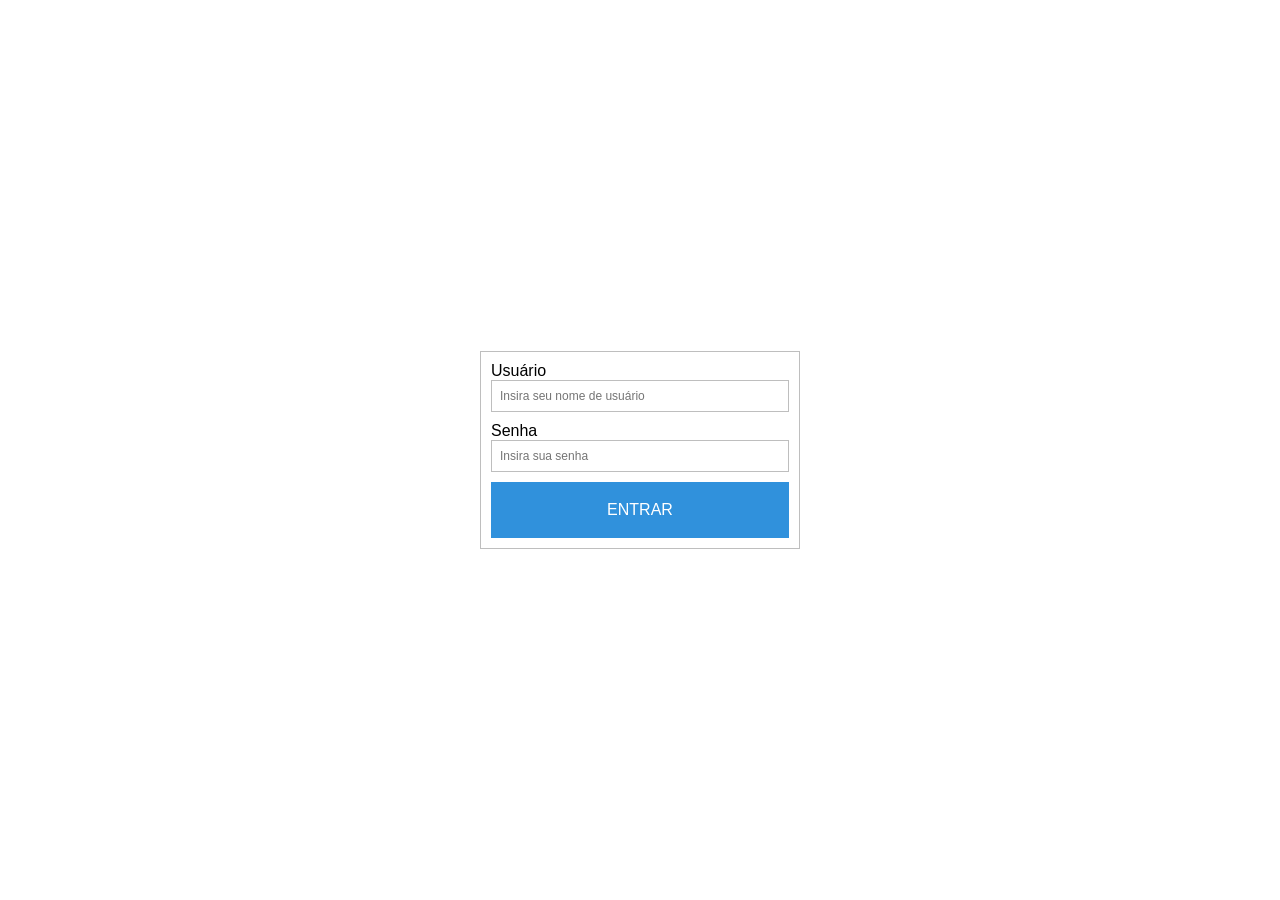
<file: Disciplina 1 - HTML, CSS, JS/Desafio/index.html>
<!DOCTYPE html>
<html lang="pt-br">
    <head>
        <meta charset="UTF-8" />
        <meta http-equiv="X-UA-Compatible" content="IE=edge" />
        <meta name="viewport" content="width=device-width, initial-scale=1.0" />
        <title>FlashJS</title>
        <link rel="stylesheet" href="./assets/css/index.css" />
        <script src="./assets/js/index.js" defer></script>
    </head>
    <body>
        <main>
            <form class="form">
                <label for="user" class="form__label">Usuário</label>
                <input
                    class="form__input"
                    type="text"
                    id="user"
                    name="user"
                    placeholder="Insira seu nome de usuário"
                    required
                />
                <label for="pass" class="form__label">Senha</label>
                <input
                    class="form__input"
                    type="password"
                    id="pws"
                    name="pws"
                    placeholder="Insira sua senha"
                    required
                />
                <input class="form__button" type="submit" value="Entrar" />
            </form>
        </main>
    </body>
</html>
</file>
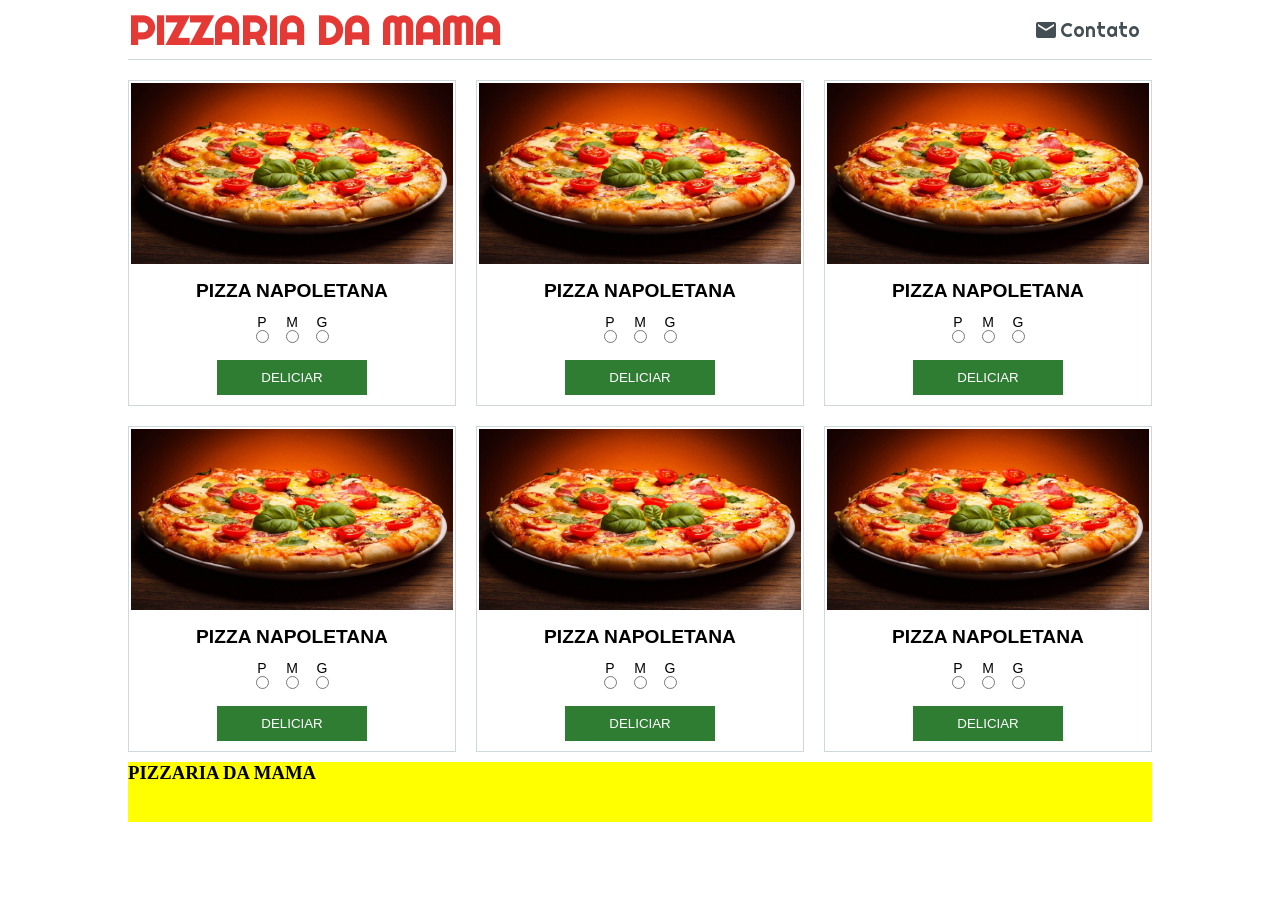
<file: Disciplina 1 - HTML, CSS, JS/HTML + CSS/aula24/index.html>
<!DOCTYPE html>
<html lang="pt-br">
<head>
    <meta charset="UTF-8">
    <meta http-equiv="X-UA-Compatible" content="IE=edge">
    <meta name="viewport" content="width=device-width, initial-scale=1.0">    
    <link href="https://fonts.googleapis.com/icon?family=Material+Icons"
      rel="stylesheet">
      <link rel="preconnect" href="https://fonts.googleapis.com">
      <link rel="preconnect" href="https://fonts.gstatic.com" crossorigin>
      <link href="https://fonts.googleapis.com/css2?family=Righteous&display=swap" rel="stylesheet">
    <link rel="stylesheet" href="css/style.css">   
    <title>PIZZARIA DA MAMA</title>
</head>
<body>
  <header class="flex" id="top-header">
    <h1 class="flex">PIZZARIA DA MAMA</h1>
    <nav id="menu" class="flex">
        <ul id="list-menu" class="flex">
            <li  class="flex item"><a class="flex go" href="#"><span class="material-icons icons-list">
              email
              </span>Contato</a></li>
        </ul>
    </nav>
  </header>   
  <main>
    <section id="section-cards" class="flex">
      <!--inicio do card-->
      <div class="card">
        <figure class="card-img-pizza">
          <img class="img-pizza" src="img/pizza_massa_marguerita.jpg" alt="pizzaria da mama">
        </figure>

        <h2 class="sub-titulo-pizza">PIZZA NAPOLETANA</h2>

        <form name="controle-tamanho" class="formTamanhoPizza">
          <div class=" flex content-controles align-center-xy">
          <label class="flex" for="p">P
           <input type="radio" name="tamanho-pizza" id="p" value="p">    
          </label>
          <label class="flex" for="m">M
            <input type="radio" name="tamanho-pizza" id="m" value="m">    
          </label>
          <label class="flex" for="g">G
            <input type="radio" name="tamanho-pizza" id="g" value="g">    
          </label>
        </div>
        <div class="flex controle-form-btn align-center-xy"> 
          <input type="button" value="DELICIAR" class="btn">
        </div>
        </form>

      </div>
      <!--inicio do card-->

            <!--inicio do card-->
            <div class="card">
              <figure class="card-img-pizza">
                <img class="img-pizza" src="img/pizza_massa_marguerita.jpg" alt="pizzaria da mama">
              </figure>
      
              <h2 class="sub-titulo-pizza">PIZZA NAPOLETANA</h2>
      
              <form name="controle-tamanho" class="formTamanhoPizza">
                <div class=" flex content-controles align-center-xy">
                <label class="flex" for="p">P
                 <input type="radio" name="tamanho-pizza" id="p" value="p">    
                </label>
                <label class="flex" for="m">M
                  <input type="radio" name="tamanho-pizza" id="m" value="m">    
                </label>
                <label class="flex" for="g">G
                  <input type="radio" name="tamanho-pizza" id="g" value="g">    
                </label>
              </div>
              <div class="flex controle-form-btn align-center-xy"> 
                <input type="button" value="DELICIAR" class="btn">
              </div>
              </form>
      
            </div>
            <!--inicio do card-->

                  <!--inicio do card-->
      <div class="card">
        <figure class="card-img-pizza">
          <img class="img-pizza" src="img/pizza_massa_marguerita.jpg" alt="pizzaria da mama">
        </figure>

        <h2 class="sub-titulo-pizza">PIZZA NAPOLETANA</h2>

        <form name="controle-tamanho" class="formTamanhoPizza">
          <div class=" flex content-controles align-center-xy">
          <label class="flex" for="p">P
           <input type="radio" name="tamanho-pizza" id="p" value="p">    
          </label>
          <label class="flex" for="m">M
            <input type="radio" name="tamanho-pizza" id="m" value="m">    
          </label>
          <label class="flex" for="g">G
            <input type="radio" name="tamanho-pizza" id="g" value="g">    
          </label>
        </div>
        <div class="flex controle-form-btn align-center-xy"> 
          <input type="button" value="DELICIAR" class="btn">
        </div>
        </form>

      </div>
      <!--inicio do card-->
            <!--inicio do card-->
            <div class="card">
              <figure class="card-img-pizza">
                <img class="img-pizza" src="img/pizza_massa_marguerita.jpg" alt="pizzaria da mama">
              </figure>
      
              <h2 class="sub-titulo-pizza">PIZZA NAPOLETANA</h2>
      
              <form name="controle-tamanho" class="formTamanhoPizza">
                <div class=" flex content-controles align-center-xy">
                <label class="flex" for="p">P
                 <input type="radio" name="tamanho-pizza" id="p" value="p">    
                </label>
                <label class="flex" for="m">M
                  <input type="radio" name="tamanho-pizza" id="m" value="m">    
                </label>
                <label class="flex" for="g">G
                  <input type="radio" name="tamanho-pizza" id="g" value="g">    
                </label>
              </div>
              <div class="flex controle-form-btn align-center-xy"> 
                <input type="button" value="DELICIAR" class="btn">
              </div>
              </form>
      
            </div>
            <!--inicio do card-->
                  <!--inicio do card-->
      <div class="card">
        <figure class="card-img-pizza">
          <img class="img-pizza" src="img/pizza_massa_marguerita.jpg" alt="pizzaria da mama">
        </figure>

        <h2 class="sub-titulo-pizza">PIZZA NAPOLETANA</h2>

        <form name="controle-tamanho" class="formTamanhoPizza">
          <div class=" flex content-controles align-center-xy">
          <label class="flex" for="p">P
           <input type="radio" name="tamanho-pizza" id="p" value="p">    
          </label>
          <label class="flex" for="m">M
            <input type="radio" name="tamanho-pizza" id="m" value="m">    
          </label>
          <label class="flex" for="g">G
            <input type="radio" name="tamanho-pizza" id="g" value="g">    
          </label>
        </div>
        <div class="flex controle-form-btn align-center-xy"> 
          <input type="button" value="DELICIAR" class="btn">
        </div>
        </form>

      </div>
      <!--inicio do card-->
            <!--inicio do card-->
            <div class="card">
              <figure class="card-img-pizza">
                <img class="img-pizza" src="img/pizza_massa_marguerita.jpg" alt="pizzaria da mama">
              </figure>
      
              <h2 class="sub-titulo-pizza">PIZZA NAPOLETANA</h2>
      
              <form name="controle-tamanho" class="formTamanhoPizza">
                <div class=" flex content-controles align-center-xy">
                <label class="flex" for="p">P
                 <input type="radio" name="tamanho-pizza" id="p" value="p">    
                </label>
                <label class="flex" for="m">M
                  <input type="radio" name="tamanho-pizza" id="m" value="m">    
                </label>
                <label class="flex" for="g">G
                  <input type="radio" name="tamanho-pizza" id="g" value="g">    
                </label>
              </div>
              <div class="flex controle-form-btn align-center-xy"> 
                <input type="button" value="DELICIAR" class="btn">
              </div>
              </form>
      
            </div>
            <!--inicio do card-->
      

    </section>
  </main>
  <footer>
    <h3>PIZZARIA DA MAMA</h3>    
  </footer>
</body>
</html>
</file>
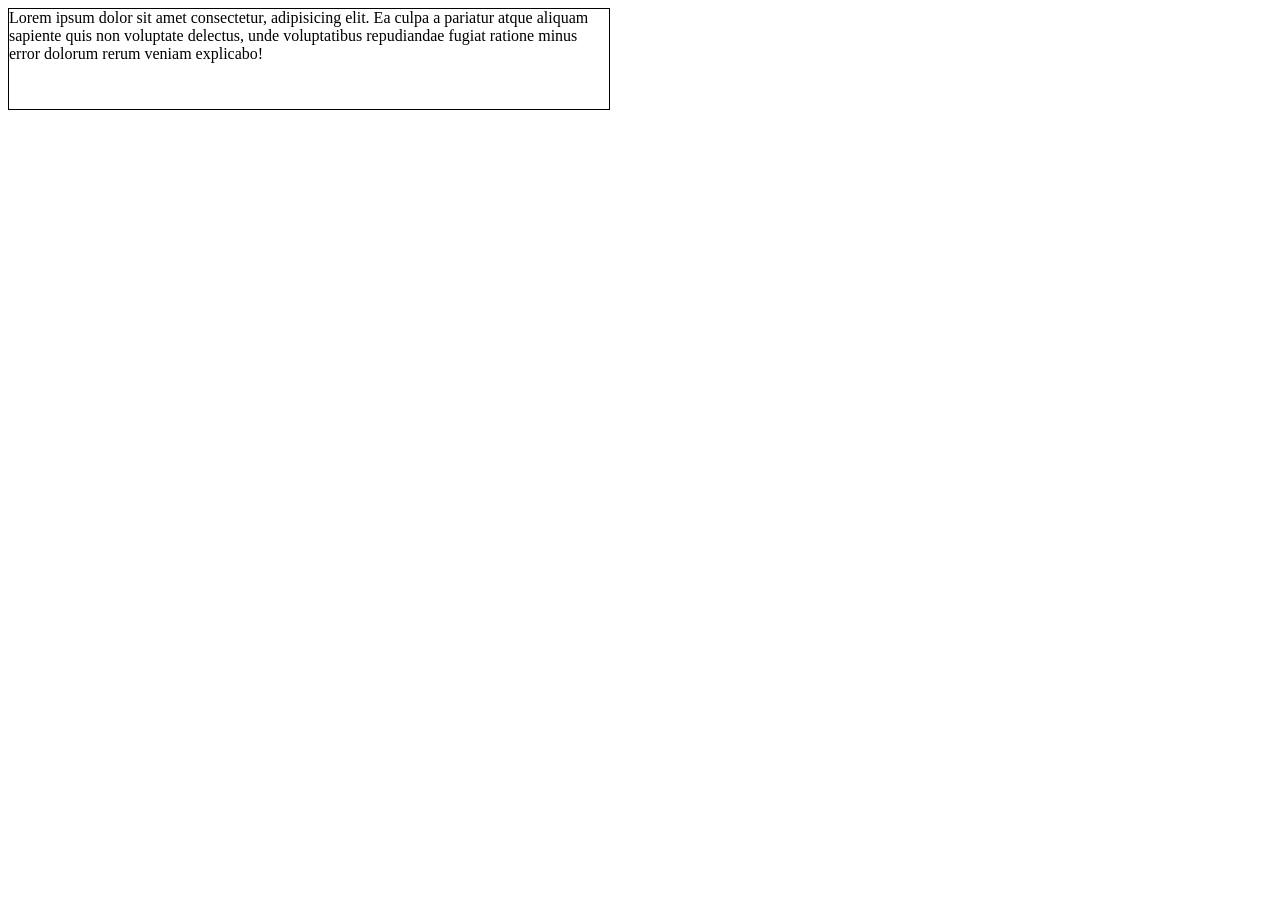
<file: Disciplina 1 - HTML, CSS, JS/HTML + CSS/aula3/index.html>
<!DOCTYPE html>
<html lang="en">
<head>
    <meta charset="UTF-8">
    <meta http-equiv="X-UA-Compatible" content="IE=edge">
    <meta name="viewport" content="width=div, initial-scale=1.0">
    <title>Document</title>
</head>
<style>
    div {
        width: 600px;
        height: 100px;
        border-top: 1px solid black;
        border-right: 1px solid black;
        border-bottom: 1px solid black;
        border-left: 1px solid black;
    }
  </style>
<body>
    <div>
        Lorem ipsum dolor sit amet consectetur, adipisicing elit. 
        Ea culpa a pariatur atque aliquam sapiente quis non voluptate delectus, 
        unde voluptatibus repudiandae fugiat ratione minus error dolorum rerum veniam explicabo!
    </div>
</body>
</html>
</file>
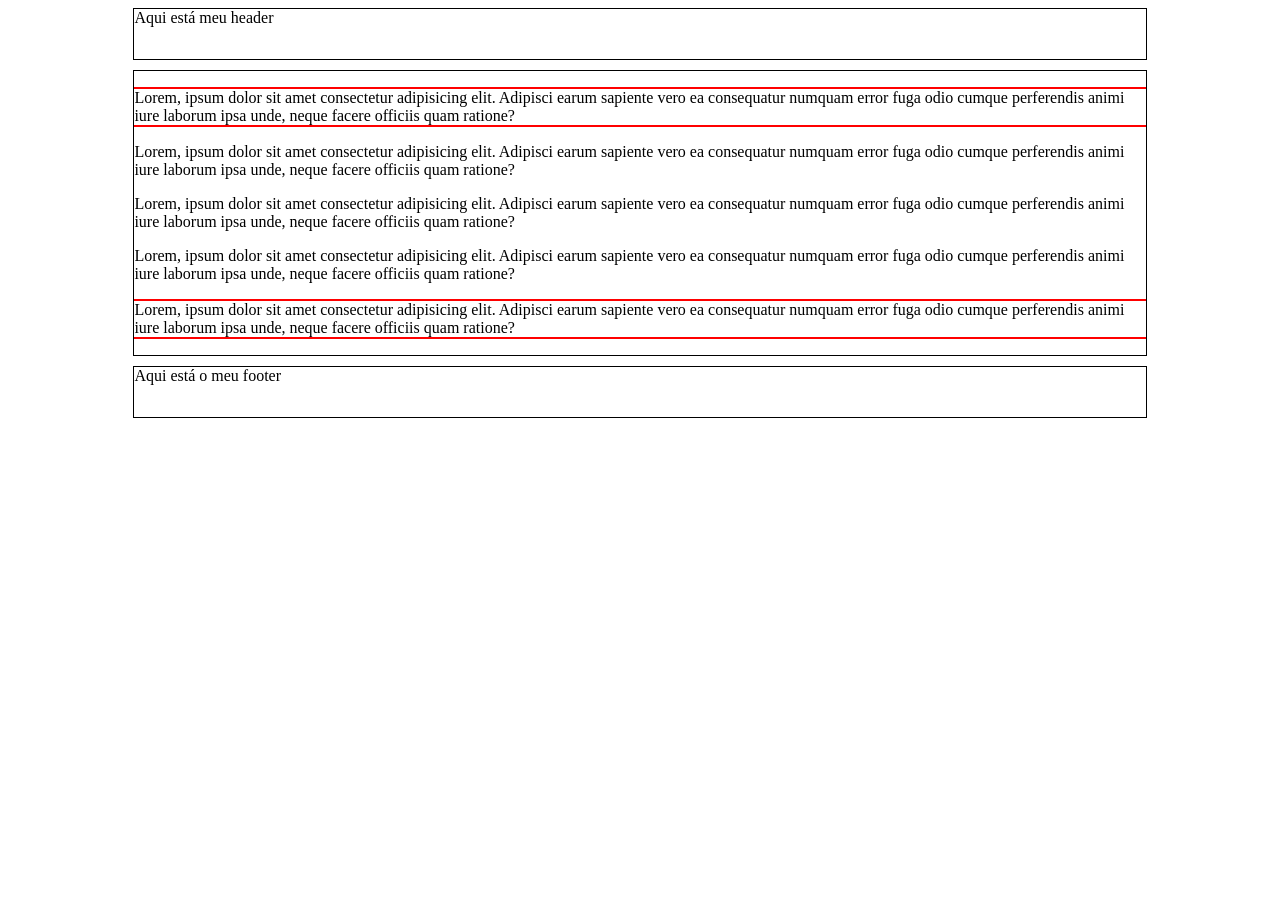
<file: Disciplina 1 - HTML, CSS, JS/HTML + CSS/aula4/index.html>
<!DOCTYPE html>
<html lang="en">
<head>
    <meta charset="UTF-8">
    <meta http-equiv="X-UA-Compatible" content="IE=edge">
    <meta name="viewport" content="width=device-width, initial-scale=1.0">
    <title>Document</title>
</head>
<style>
/*    header {
        border:1px solid #000;
        width: 80%;
        height: 50px;
    }
    main {
        width: 80%;
        height: auto;
        border: 1px solid #000;
    }
    article {
        width: 100%;
        height: auto;
    }
    footer {
        width: 80%;
        height: 50px;
        border: 1px solid #000;
    }*/

header, main, footer {
    width: 80%;
    border: 1px solid #000;
    margin: 0 auto;
}
main, article {
    height: auto;
    }
    article {
        width: 100%;
    }
    header, footer {
        height: 50px;
    }
    #ajuste-margem {
        margin-top: 10px;
        margin-bottom: 10px;
    }

    .seletor-pgr {
        border-top: 2px solid red;
        border-bottom: 2px solid red;

    }
</style>
<body>
    <header>Aqui está meu header</header>
    <main id="ajuste-margem">
        <article>
            <p class="seletor-pgr">
                Lorem, ipsum dolor sit amet consectetur adipisicing elit. Adipisci earum sapiente vero 
                ea consequatur numquam error fuga odio cumque perferendis animi iure laborum ipsa unde,
                 neque facere officiis quam ratione?
            </p>
            <p>
                Lorem, ipsum dolor sit amet consectetur adipisicing elit. Adipisci earum sapiente vero 
                ea consequatur numquam error fuga odio cumque perferendis animi iure laborum ipsa unde,
                 neque facere officiis quam ratione?
            </p>
            <p>
                Lorem, ipsum dolor sit amet consectetur adipisicing elit. Adipisci earum sapiente vero 
                ea consequatur numquam error fuga odio cumque perferendis animi iure laborum ipsa unde,
                 neque facere officiis quam ratione?
            </p>
            <p>
                Lorem, ipsum dolor sit amet consectetur adipisicing elit. Adipisci earum sapiente vero 
                ea consequatur numquam error fuga odio cumque perferendis animi iure laborum ipsa unde,
                 neque facere officiis quam ratione?
            </p>
            <p class="seletor-pgr">
                Lorem, ipsum dolor sit amet consectetur adipisicing elit. Adipisci earum sapiente vero 
                ea consequatur numquam error fuga odio cumque perferendis animi iure laborum ipsa unde,
                 neque facere officiis quam ratione?
            </p>
        </article>
    </main>
    <footer>Aqui está o meu footer</footer>
</body>
</html>
</file>
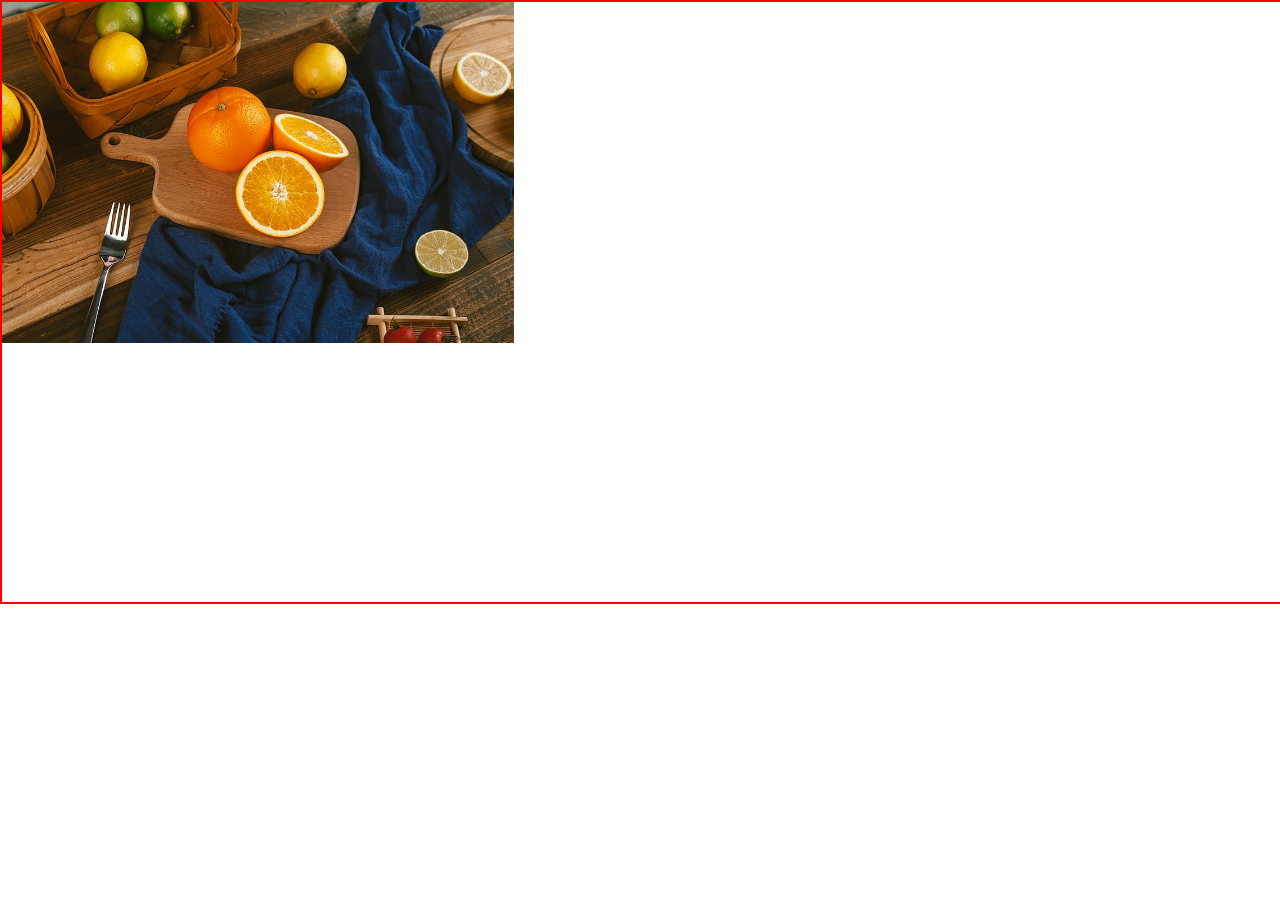
<file: Disciplina 1 - HTML, CSS, JS/HTML + CSS/aula9/index.html>
<!DOCTYPE html>
<html lang="en">
<head>
    <meta charset="UTF-8">
    <meta http-equiv="X-UA-Compatible" content="IE=edge">
    <meta name="viewport" content="width=device-width, initial-scale=1.0">
    <title>Document</title>
    <link rel="stylesheet" href="css/style.css">
</head>
<body>
    <div id="content-img">

    </div>
</body>
</html>
</file>
<file: Disciplina 1 - HTML, CSS, JS/Desafio/assets/css/index.css>
* {
    border: 0;
    box-sizing: border-box;
    margin: 0;
    padding: 0;
}

:root {
    --button-blue: #3091dc;
    --button-blue-hover: #247cc9;
    --font-white: #fff;
    --border-color: #bebebe;

    --font-label: 1rem Arial, Helvetica, sans-serif;
    --font-input: 0.75rem Arial, Helvetica, sans-serif;
}

html,
body {
    height: 100%;
}

body {
    display: flex;
}

main {
    align-items: center;
    display: flex;
    flex: 1;
    justify-content: center;
}

.form {
    border: 1px solid var(--border-color);
    display: flex;
    flex-direction: column;
    margin: 0 0.625rem;
    padding: 0.625rem;
    width: 20rem;
}

.form__label {
    font: var(--font-label);
}

.form__input {
    border: 1px solid var(--border-color);
    font: var(--font-input);
    height: 2rem;
    margin-bottom: 0.625rem;
    padding: 0.5rem;
    width: 100%;
}

.form__button {
    background: var(--button-blue);
    color: var(--font-white);
    cursor: pointer;
    font: var(--font-label);
    height: 3.5rem;
    text-transform: uppercase;
    transition: all 0.2s ease-in-out;
    width: 100%;
}

.form__button:hover {
    background: var(--button-blue-hover);
}
</file>
<file: Disciplina 1 - HTML, CSS, JS/HTML + CSS/aula24/css/style.css>
* {
    padding: 0;
    margin:0;
    box-sizing: border-box;
}

.paleta {
    color: #E53935; /*título principal*/
    color: #434f55; /*fontes*/
    color: #2E7D32; /*botão*/
    color: #CFD8DC; /* cor barra superior */
    
}

:root{
    font-size: 100%;
    --cor-border-geral: #CFD8DC;
    --cor-padrao-fonte: #434f55;
    --font-padrao: 'Righteous', cursive, verdana;
    --font-cor-titulo: #E53935;

}

a {
    text-decoration: none;
    font-size: 1.2rem;
    font-family: var(--font-padrao);
    color: var(--cor-padrao-fonte);
    width: 100%;
    height: 100%;
    justify-content: center;
    align-items: center;

}

a.go:hover {
   background-color: var(--font-cor-titulo);
   color:#fff ;
   transition: 2s; /* tempo */
}

.icons-list {
    margin-right: 2px;
    font-size: 1.5rem;
}

header, main, footer{
    width: 80%;
    margin: auto;
}

header#top-header{
    border-bottom:1px solid var(--cor-border-geral);
    height: 60px; 
}

.flex {
    display: flex;
}

.align-center-xy{
    align-items: center;
    justify-content: center;
}

header#top-header h1, header#top-header nav{
    width: 50%;
}

/* header#top-header nav {
   
} */

header#top-header h1 {
    color: var(--font-cor-titulo);
    font-family: var(--font-padrao);
    font-size: clamp( 0.8rem , 4.5vh, 3rem );
    align-items: center;

}

header#top-header nav#menu ul#list-menu {
    width: 100%;
    justify-content: flex-end;
      
}

nav#menu ul#list-menu li.item {
    width: 130px;
    justify-content: center;
    align-items: center;
}

section#section-cards {
    width: 100%;
    margin-top:20px;
    flex-wrap: wrap;
    justify-content: space-between;
    gap: 20px;
   
}

section#section-cards div.card {
    width: 320px;
    flex-grow: 1;
    border:1px solid var(--cor-border-geral);
    
}

section#section-cards div.card figure.card-img-pizza {
    width: 100%;
    height: auto;
    padding: 2px;
}

section#section-cards div.card figure.card-img-pizza img.img-pizza{
    width: 100%;
}

/* section div form.formTamanhoPizza {
    align-items: center;
    justify-content: center;
} */

section div form.formTamanhoPizza label {
    width: 30px;
    font-size:14px;
    font-family: Verdana, Geneva, Tahoma, sans-serif;
    flex-direction: column;
    align-items: center;
    padding: 2px;
    cursor:pointer;
}

h2.sub-titulo-pizza {
    font-size: 1.2rem;
    font-family: Verdana, Geneva, Tahoma, sans-serif;
    text-align: center;
    padding: 10px 0 10px 0 ;
}

form.formTamanhoPizza div.content-controles, 
    form.formTamanhoPizza div.controle-form-btn{  
    width: 100%;
} 

div.controle-form-btn {
    padding: 10px;
  
}

div.controle-form-btn .btn {
    padding: 10px;
    width: 150px;
    margin-top:5px;
    border: none;
    background-color: #2E7D32;
    color:#fff;
    cursor:pointer;
}

footer {
    height: 60px;
    border-top: var(--cor-border-geral);
    margin-top:10px;
    background-color: yellow;
}
</file>
<file: Disciplina 1 - HTML, CSS, JS/HTML + CSS/aula9/css/style.css>
* {
    margin: 0;
    padding: 0;
    border: 0;
}

#content-img {
    background-image: url(../img/saude_frutas_banana.jpg);
    background-size: 40%;
    background-repeat: no-repeat;
    border: 2px solid red;
    width: 100%;
    height: 600px;
}
</file>
